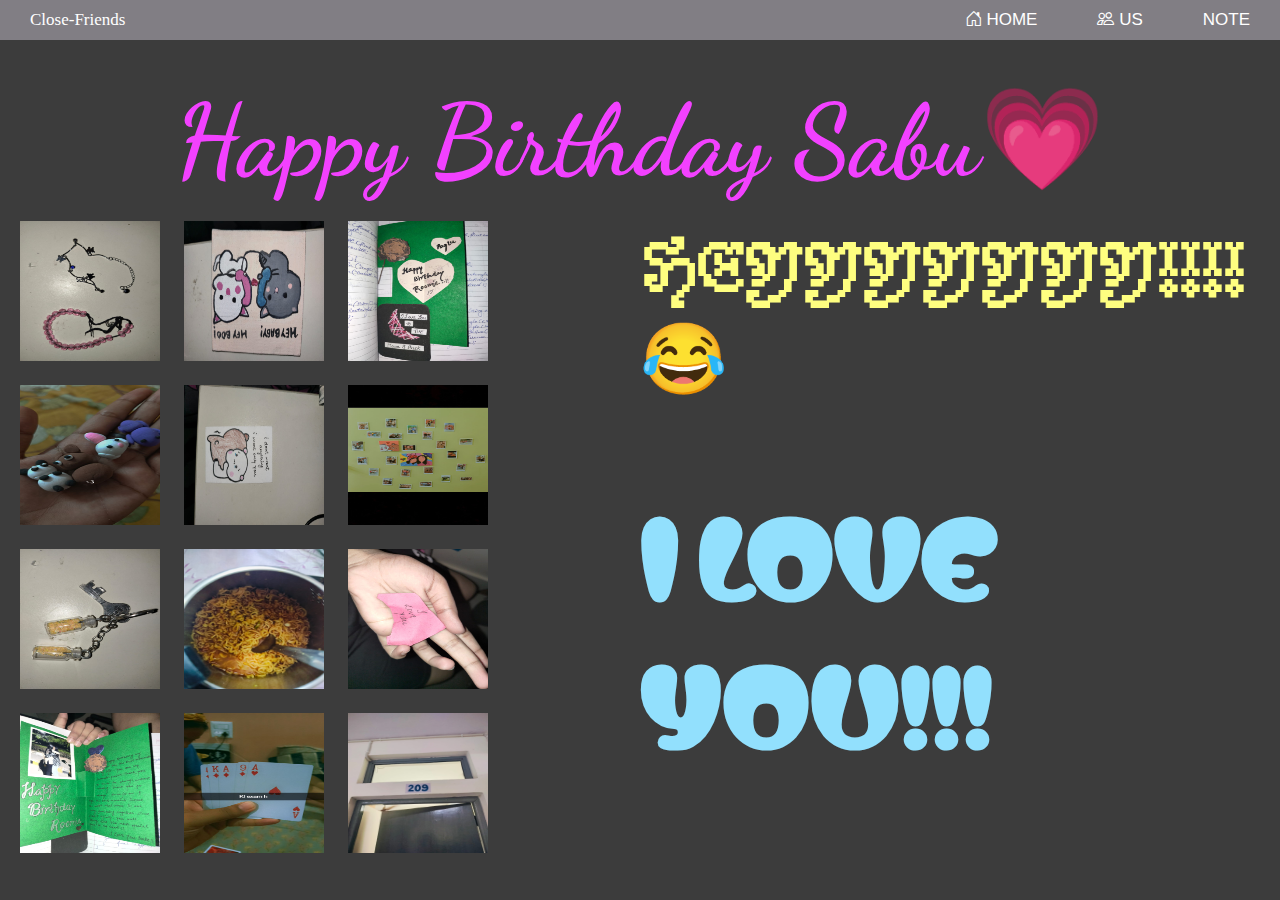
<file: index.html>
<html lang="en">
<head>
    <meta charset="UTF-8">
    <link rel="preconnect" href="https://fonts.googleapis.com">
    <link rel="preconnect" href="https://fonts.gstatic.com" crossorigin>
    <link rel="stylesheet" href="style.css"> 
    <link rel="stylesheet" href="https://cdn.jsdelivr.net/npm/bootstrap-icons@1.10.5/font/bootstrap-icons.css">
    <link rel="preconnect" href="https://fonts.googleapis.com">
    <link href="https://fonts.googleapis.com/css2?family=Anton&family=Bree+Serif&family=Dancing+Script:wght@700&family=Mynerve&family=Noto+Sans+JP:wght@500&family=Satisfy&display=swap" rel="stylesheet">
<link rel="preconnect" href="https://fonts.gstatic.com" crossorigin>
<link href="https://fonts.googleapis.com/css2?family=Jacquarda+Bastarda+9&family=Matemasie&display=swap" rel="stylesheet">
<link rel="stylesheet" href="https://cdnjs.cloudflare.com/ajax/libs/font-awesome/6.4.0/css/all.min.css" integrity="sha512-iecdLmaskl7CVkqkXNQ/ZH/XLlvWZOJyj7Yy7tcenmpD1ypASozpmT/E0iPtmFIB46ZmdtAc9eNBvH0H/ZpiBw==" crossorigin="anonymous" referrerpolicy="no-referrer" />
    <title>Happy Birthday</title>
</head>
<body>
    <header>
        <nav>
            <a class="logo">Close-Friends</a>
            <a href="note.html">NOTE</a>
            <a href="us.html"><i class="bi bi-people"></i> US</a>
            <a href="index.html"><i class="bi bi-house-door"></i> HOME</a>

        </nav>
    </header>
    <main>
        <h1 class="title">Happy Birthday Sabu&#128151</h1>
        <div class="container">
            <div class="left">
                <img class="Home-img" src="images/bracelet.jpg"/>
                <img class="Home-img" src="images/canva.jpg"/>
                <img class="Home-img" src="images/card.jpg"/>
                <img class="Home-img" src="images/clay.jpg"/>
                <img class="Home-img" src="images/polaroid.jpg"/>
                <img class="Home-img" src="images/flat.jpg"/>
                <img class="Home-img" src="images/key.jpg"/>
                <img class="Home-img" src="images/maggi.jpg"/>
                <img class="Home-img" src="images/paper.jpg"/>
                <img class="Home-img" src="images/card2.jpg"/>
                <img class="Home-img" src="images/playing.jpg"/>
                <img class="Home-img" src="images/Hostel.jpg"/>
            </div>
            <div class="right">
                <h2 class="hi">
                    HEYYYYYYY!!!!&#128514
                </h2>
                <h2 class="text">
                    I LOVE YOU!!!
                </h2>
            </div>
        </div>
    </main>
</body>
</html>
</file>
<file: style.css>
@import url('https://fonts.googleapis.com/css2?family=Anton&family=Bree+Serif&family=Dancing+Script:wght@700&family=Mynerve&family=Noto+Sans+JP:wght@500&display=swap');

*{
  margin: 0;
  padding: 0;
  box-sizing: border-box;
}
body{
    background: #3c3c3c;
    overflow: hidden;
}
nav{
    background-color: #817e84;
    overflow: hidden;
    display: block;
}
nav a{
    box-shadow: inset 0 0 0 0 #54b3d6;
    text-decoration: none;
    font-family: Verdana, Geneva, Tahoma, sans-serif;
    font-size: 17px;
    float: right;
    padding: 10px 30px;
    color: white;
    gap: 20px;
    transition: color .3s ease-in-out, box-shadow .3s ease-in-out;
}
nav a:hover{
    box-shadow: inset 200px 0 0 0 #54b3d6;
    cursor: pointer;
}
.logo{
        float: left;
        transition: none;
        font-family: "Permanent Marker", cursive;
}
.logo:hover{
        box-shadow: none;
}
.title{
    font-size: 100px;
    text-align: center;
    padding-top: 40px;
    color: rgb(242, 65, 255);
    font-family: "Dancing Script", cursive;
    font-weight: bolder;
}  
.container{
    display: grid;
    grid-template-columns: repeat(auto-fill, minmax(50%, 1fr));
    grid-template-rows: minmax(100px,auto);
}   
.Home-img{
    width: 140px;
    height: 140px;
    gap: 1rem;
    margin: 10px;
}
.left{
    grid-column:1 ;
    grid-row: 1/3;
    padding-left: 10px;
    padding-top: 10px;
}
.right{
    grid-column: 2;
    grid-row: 1/3;
}
.hi{
    font-size: 70px;
    padding-top: 20px;
    font-family: "Jacquarda Bastarda 9";
    color: rgb(254, 254, 128);
}
.text{
    font-size: 100px;
    padding-top: 70px;
    font-family: "Matemasie", sans-serif;
    color: #92e0fd;
}
</file>
